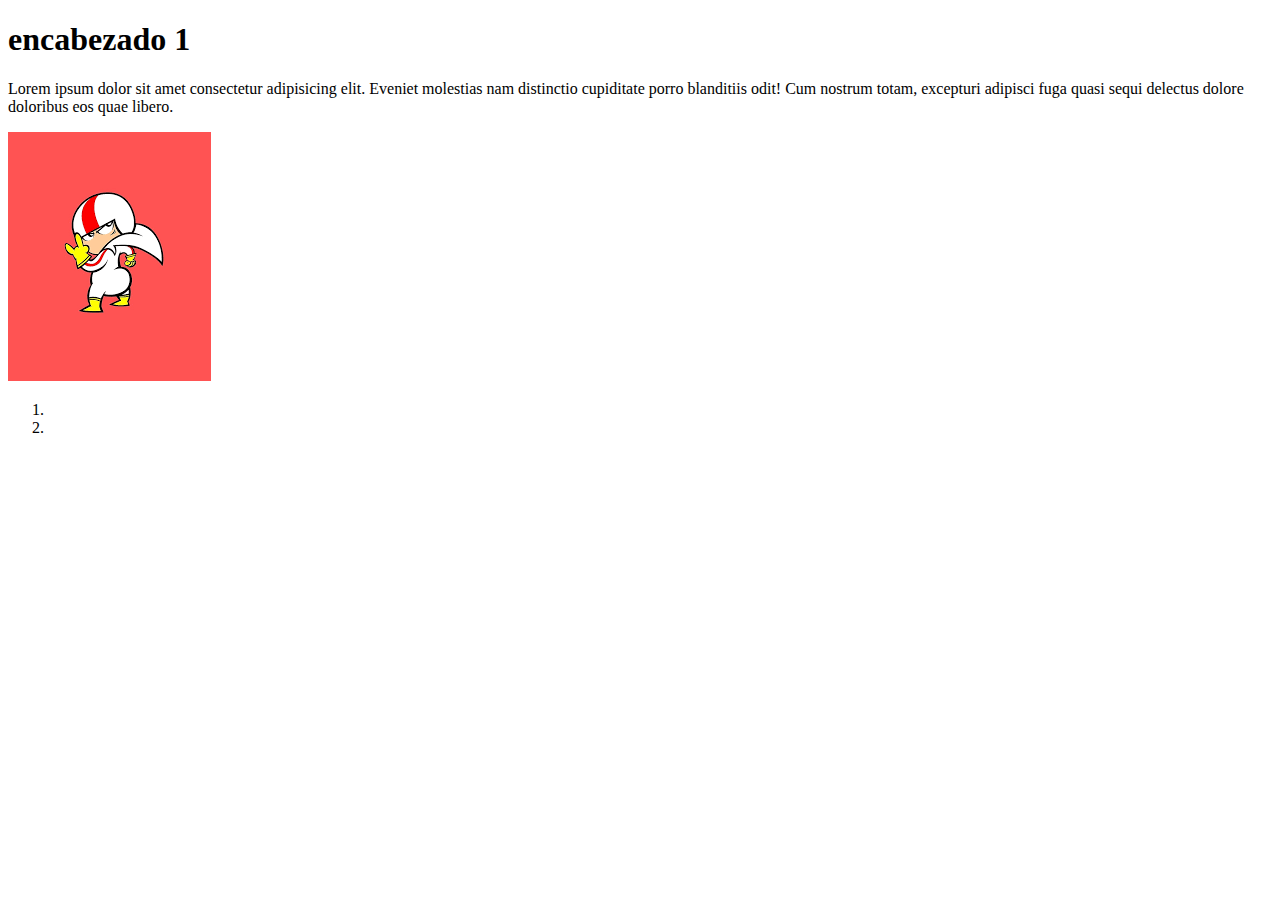
<file: programacion web/clase 3/index.html>
<!DOCTYPE html>
<html lang="en">
<head>
    <meta charset="UTF-8">
    <meta http-equiv="X-UA-Compatible" content="IE=edge">
    <meta name="viewport" content="width=device-width, initial-scale=1.0">
    <title>clase 3, intro a html</title>
    <link rel="icon" type="image/x-icon href="./img/willy.ico">
</head>
<body>
    <header></header>
    <main> <h1>encabezado 1</h1>
        <!-- encabezado 1 es con h1, numeros mas grndes para textos menos importantes -->
        <!-- br es break, no va con apertur y cierre -->
        <!-- p es para parrafos -->
        <!-- Lorem y tab para meter texto relleno, con un *(n) despues del lorem se multiplica n veces el parrafo. uso b para poner en negrita, em para enfasis(cursiva),  -->
        <p>Lorem ipsum dolor sit amet consectetur adipisicing elit. Eveniet molestias nam distinctio cupiditate porro blanditiis odit! Cum nostrum totam, excepturi adipisci fuga quasi sequi delectus dolore doloribus eos quae libero.</p>
        <!-- img para meter imagen, en alt pongo lo q iria si no encuentra o puede poner la imagen, preferiblemente pongo la descripcion, en src pongo ./ y elijo la imagen a meter, sino https://via.placeholder.com/500 para poner una random que te ocupe el lugar mientras tanto de (500x500) sino pongo pongo 250x300 para que sea de ese tamano y asi -->
        
        <a href="aca el link de la pagina" target="blank_"><img src="./img/kick.png" alt="imagen no encontrada"></a>
        <!-- el a es para un hipervinculo(lo escribo en el href) ahi hice q la foto sea el hipervinculo-->
        <ul type=""></ul>
        <ol><li></li>  
        <li></li>
        
        </ol>
        <!-- ul y ol son lista ordenada y no ordenada, en el type pongo si van cuadrados circulos o cual
        el type de ol puede der seguido por start="" y entre comillas poner de donde arranca -->
        <!-- la w3school es corte un manual con ejemplos, la mdn tambien sirve y es oficial -->
        <!-- uso div y span para hacer divisiones -->
        <!-- uso input para que el usuario meta algo -->
    </main>
    <footer></footer>
</body>
</html>
</file>
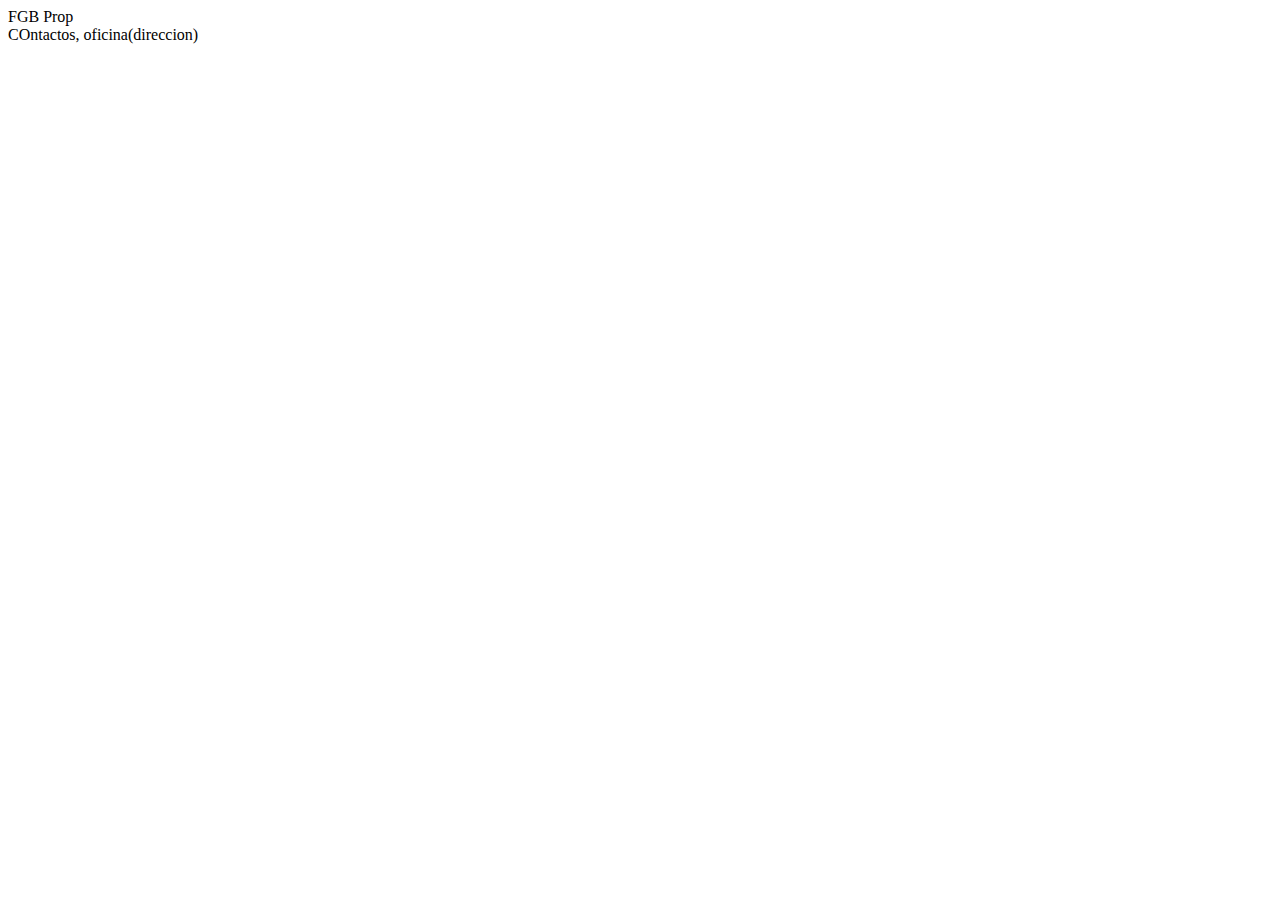
<file: programacion web/juju.html>
<!DOCTYPE html>
<html lang="en">
  <head>
    <meta charset="UTF-8" />
    <meta http-equiv="X-UA-Compatible" content="IE=edge" />
    <meta name="viewport" content="width=device-width, initial-scale=1.0" />
    <title>primer pagina</title>
  </head>
  <body>
    <header>FGB Prop 
         <!-- menu de navegacion y logo -->
        </header>
    <main> 
        <!--  contenido que quiero mostrar -->
    </main>
    <footer>COntactos, oficina(direccion)
         <!-- la info q va abajo -->
        </footer>
  </body>
</html>
</file>
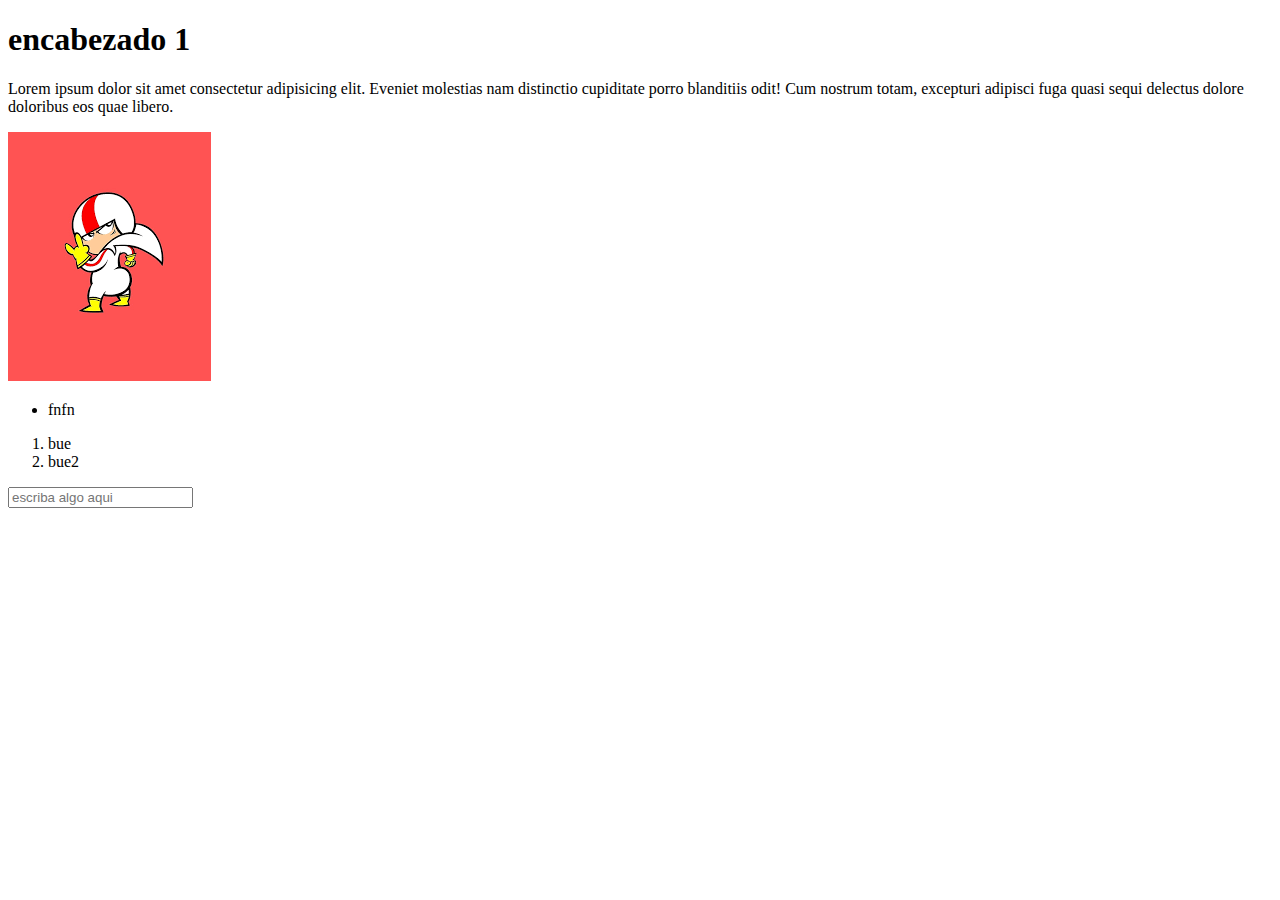
<file: programacion web/clase 3/clase3.html>
<!DOCTYPE html>
<html lang="en">
<head>
    <meta charset="UTF-8">
    <meta http-equiv="X-UA-Compatible" content="IE=edge">
    <meta name="viewport" content="width=device-width, initial-scale=1.0">
    <title>clase 3, intro a html</title>
    <link rel="stylesheet" href="./img/willy.ico">
</head>
<body>
    <header></header>
    <main> <h1>encabezado 1</h1>
        <!-- encabezado 1 es con h1, numeros mas grndes para textos menos importantes -->
        <!-- br es break, no va con apertur y cierre -->
        <!-- p es para parrafos -->
        <!-- Lorem y tab para meter texto relleno, con un *(n) despues del lorem se multiplica n veces el parrafo. uso b para poner en negrita, em para enfasis(cursiva),  -->
        <p>Lorem ipsum dolor sit amet consectetur adipisicing elit. Eveniet molestias nam distinctio cupiditate porro blanditiis odit! Cum nostrum totam, excepturi adipisci fuga quasi sequi delectus dolore doloribus eos quae libero.</p>
        <!-- img para meter imagen, en alt pongo lo q iria si no encuentra o puede poner la imagen, preferiblemente pongo la descripcion, en src pongo ./ y elijo la imagen a meter, sino https://via.placeholder.com/500 para poner una random que te ocupe el lugar mientras tanto de (500x500) sino pongo pongo 250x300 para que sea de ese tamano y asi -->
        
        <a href="aca el link de la pagina" target="blank_"><img src="./img/kick.png" alt="imagen no encontrada"></a>
        <!-- el a es para un hipervinculo(lo escribo en el href) ahi hice q la foto sea el hipervinculo-->
        <ul>
            <li>fnfn</li>
        </ul>
        <ol><li>bue</li>  
        <li>bue2</li>
        
        </ol>
        <!-- ul y ol son lista ordenada y no ordenada, en el type pongo si van cuadrados circulos o cual
        el type de ol puede der seguido por start="" y entre comillas poner de donde arranca -->
        <!-- la w3school es corte un manual con ejemplos, la mdn tambien sirve y es oficial -->
        <!-- uso div y span para hacer divisiones -->
        <!-- uso input para que el usuario meta algo -->
    </main>
    <footer>
        <input type="text" placeholder="escriba algo aqui">
    </footer>
</body>
</html>
</file>
